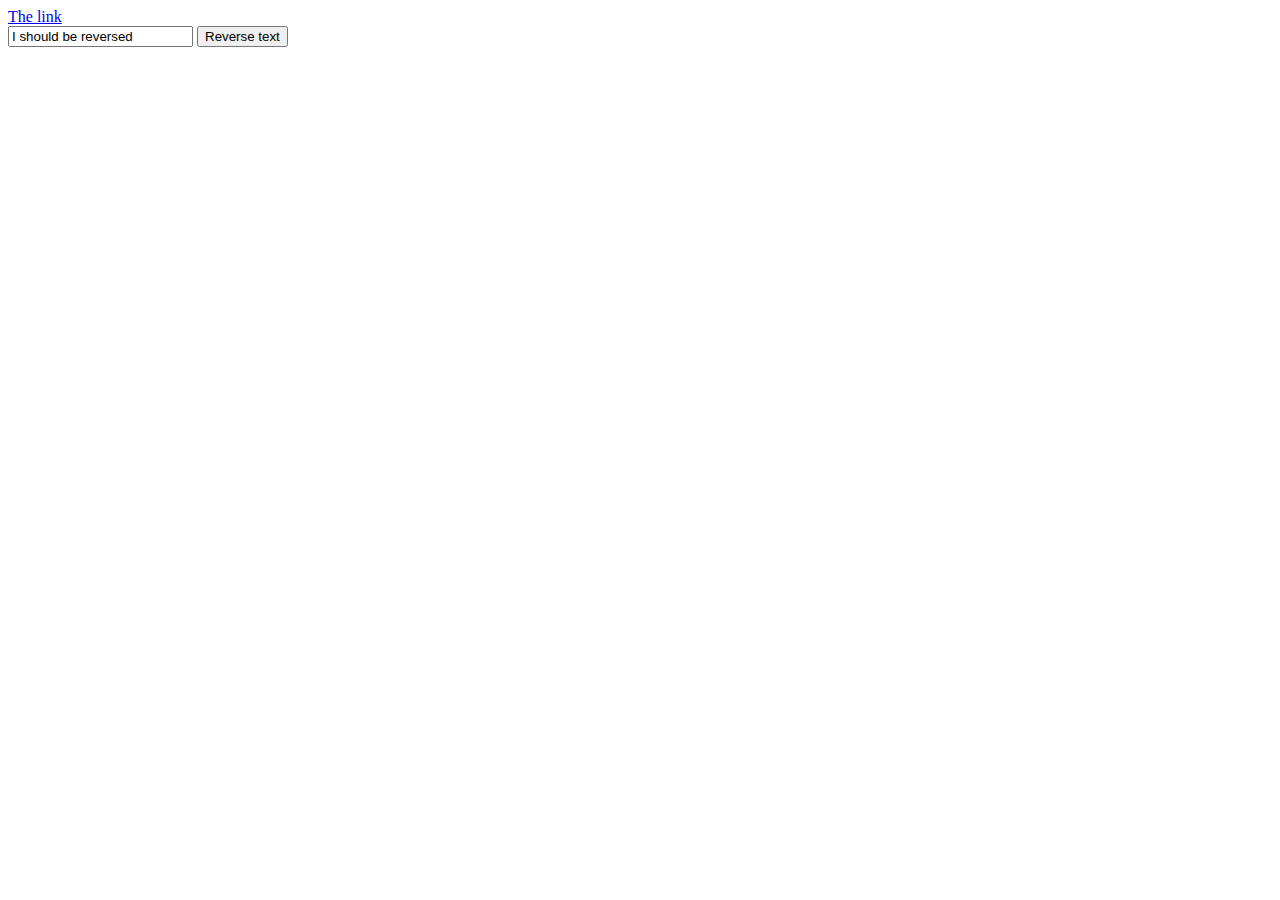
<file: assessmenttraining/index.html>
<!DOCTYPE html>
<html lang="en">
  <head>
    <meta charset="UTF-8" />
    <meta http-equiv="X-UA-Compatible" content="IE=edge" />
    <meta name="viewport" content="width=device-width, initial-scale=1.0" />
    <title>Document</title>
  </head>
  <body>
    <a href="#" class="thelink">The link</a>
    <form>
      <input type="text" class="thetext" value="I should be reversed" />
      <input type="button" class="thebutton" value="Reverse text" />
    </form>
    <script>
      const rndColor = () => {
        return `rgb(${50 + Math.random() * 206}, ${50 + Math.random() * 206}, ${
          50 + Math.random() * 206
        })`;
      };
      document.querySelector(".thelink").addEventListener("click", (e) => {
        e.target.style.color = rndColor();
      });
      document.querySelector(".thebutton").addEventListener("click", (e) => {
        const theText = document.querySelector(".thetext");
        let d = theText.value;
        theText.value = d.split("").reverse().join("");
      });
      const getPastTime = (cb) => {
        const t = new Date();
        setTimeout(() => {
          cb(t.getSeconds());
        }, 5000);
      };

      getPastTime((r) => {
        console.log(new Date().getSeconds(), r);
      });

      const aa = async () => {
        return new Promise((res) => {
          setTimeout(() => {
            res("");
          }, 5);
        });
      };
    </script>
  </body>
</html>
</file>
